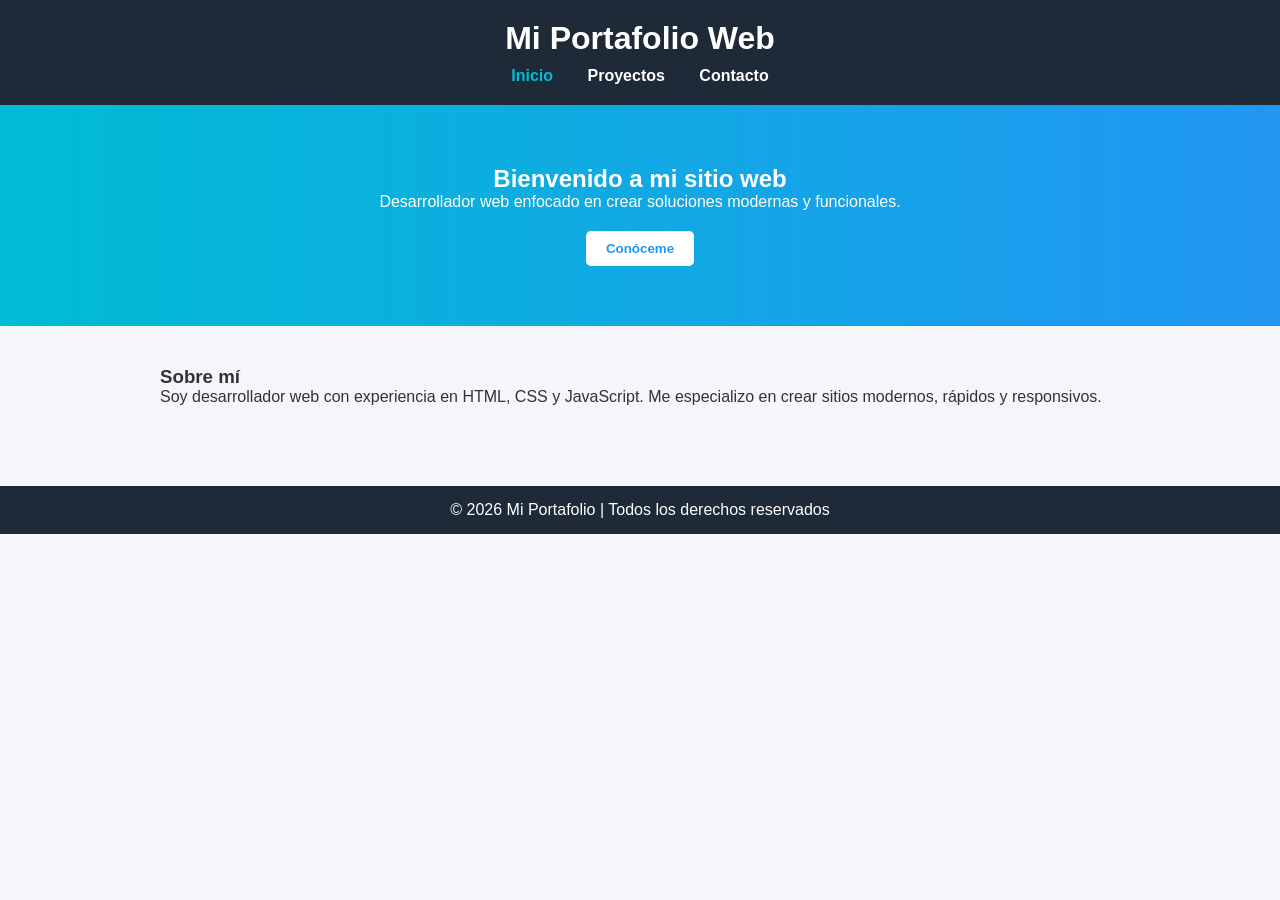
<file: index.html>
<!DOCTYPE html>
<html lang="es">
<head>
    <meta charset="UTF-8">
    <title>Mi Portafolio | Inicio</title>
    <link rel="stylesheet" href="style.css">
</head>
<body>

<header>
    <h1>Mi Portafolio Web</h1>
    <nav>
        <ul>
            <li><a href="index.html" class="activo">Inicio</a></li>
            <li><a href="proyectos.html">Proyectos</a></li>
            <li><a href="contacto.html">Contacto</a></li>
        </ul>
    </nav>
</header>

<section class="hero">
    <h2>Bienvenido a mi sitio web</h2>
    <p>Desarrollador web enfocado en crear soluciones modernas y funcionales.</p>
    <button onclick="saludo()">Conóceme</button>
</section>

<section class="contenido">
    <h3>Sobre mí</h3>
    <p>
        Soy desarrollador web con experiencia en HTML, CSS y JavaScript.
        Me especializo en crear sitios modernos, rápidos y responsivos.
    </p>
</section>

<footer>
    <p>&copy; 2026 Mi Portafolio | Todos los derechos reservados</p>
</footer>

<script src="script.js"></script>
</body>
</html>
</file>
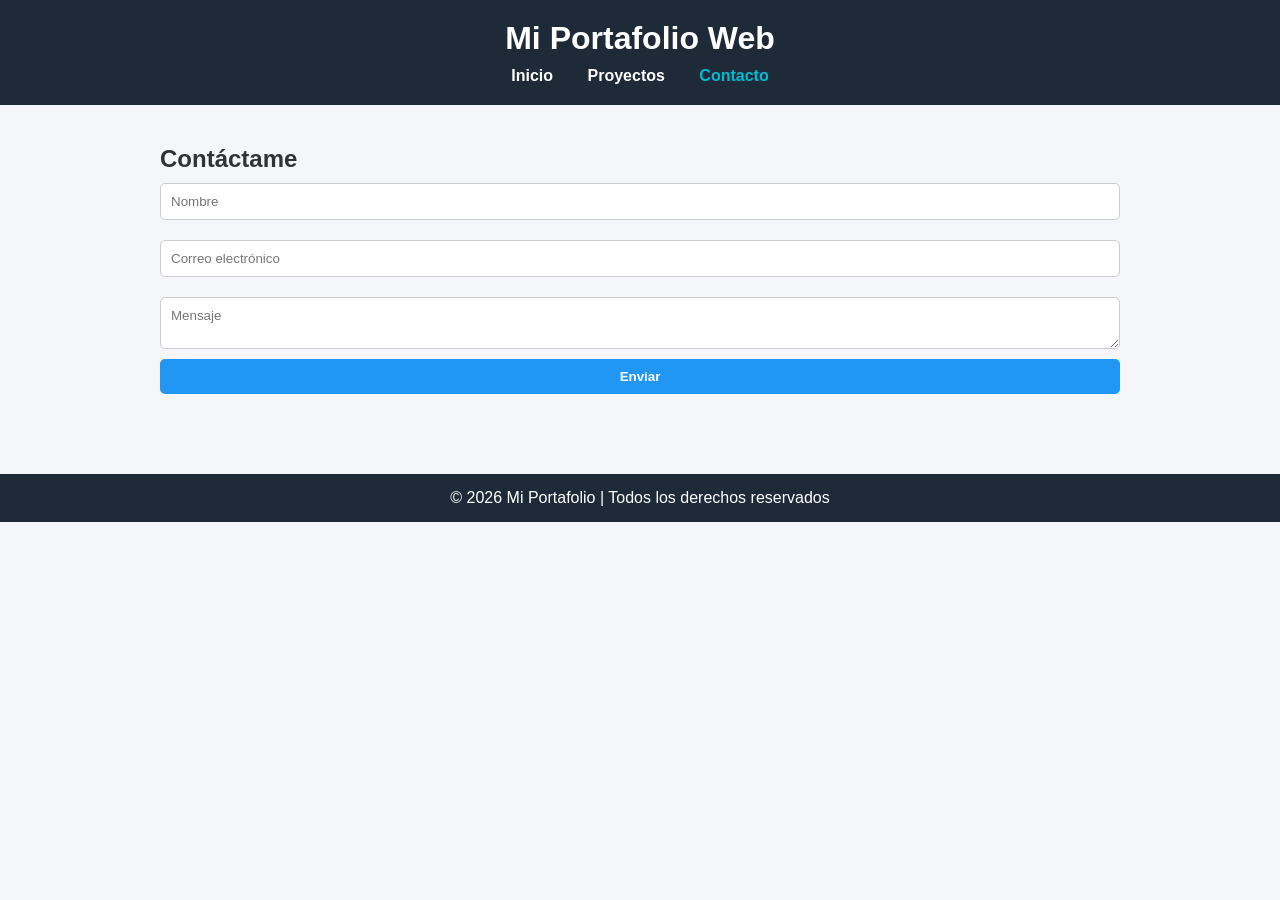
<file: contacto.html>
<!DOCTYPE html>
<html lang="es">
<head>
    <meta charset="UTF-8">
    <title>Mi Portafolio | Contacto</title>
    <link rel="stylesheet" href="style.css">
</head>
<body>

<header>
    <h1>Mi Portafolio Web</h1>
    <nav>
        <ul>
            <li><a href="index.html">Inicio</a></li>
            <li><a href="proyectos.html">Proyectos</a></li>
            <li><a href="contacto.html" class="activo">Contacto</a></li>
        </ul>
    </nav>
</header>

<section class="contenido">
    <h2>Contáctame</h2>

    <form id="formulario">
        <input type="text" placeholder="Nombre" required>
        <input type="email" placeholder="Correo electrónico" required>
        <textarea placeholder="Mensaje" required></textarea>
        <button type="submit">Enviar</button>
    </form>

</section>

<footer>
    <p>&copy; 2026 Mi Portafolio | Todos los derechos reservados</p>
</footer>

<script src="script.js"></script>
</body>
</html>
</file>
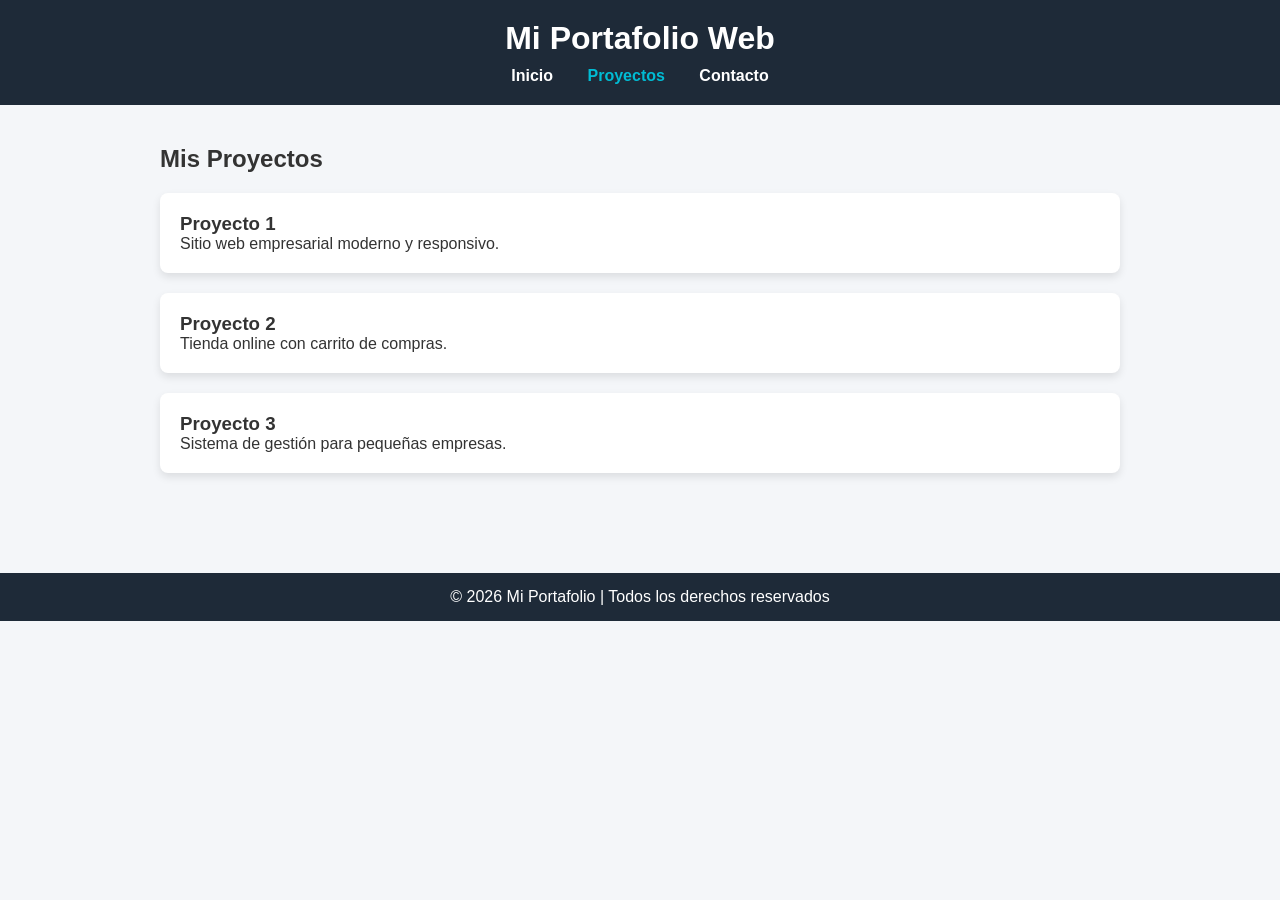
<file: proyectos.html>
<!DOCTYPE html>
<html lang="es">
<head>
    <meta charset="UTF-8">
    <title>Mi Portafolio | Proyectos</title>
    <link rel="stylesheet" href="style.css">
</head>
<body>

<header>
    <h1>Mi Portafolio Web</h1>
    <nav>
        <ul>
            <li><a href="index.html">Inicio</a></li>
            <li><a href="proyectos.html" class="activo">Proyectos</a></li>
            <li><a href="contacto.html">Contacto</a></li>
        </ul>
    </nav>
</header>

<section class="contenido">
    <h2>Mis Proyectos</h2>

    <div class="card">
        <h3>Proyecto 1</h3>
        <p>Sitio web empresarial moderno y responsivo.</p>
    </div>

    <div class="card">
        <h3>Proyecto 2</h3>
        <p>Tienda online con carrito de compras.</p>
    </div>

    <div class="card">
        <h3>Proyecto 3</h3>
        <p>Sistema de gestión para pequeñas empresas.</p>
    </div>

</section>

<footer>
    <p>&copy; 2026 Mi Portafolio | Todos los derechos reservados</p>
</footer>

<script src="script.js"></script>
</body>
</html>
</file>
<file: style.css>
* {
    margin: 0;
    padding: 0;
    box-sizing: border-box;
    font-family: Arial, sans-serif;
}

body {
    background-color: #f4f6f9;
    color: #333;
}

/* Header */
header {
    background-color: #1e2a38;
    color: white;
    padding: 20px 0;
    text-align: center;
}

nav ul {
    list-style: none;
    margin-top: 10px;
}

nav ul li {
    display: inline;
    margin: 0 15px;
}

nav ul li a {
    text-decoration: none;
    color: white;
    font-weight: bold;
    transition: 0.3s;
}

nav ul li a:hover,
.activo {
    color: #00bcd4;
}

/* Hero */
.hero {
    text-align: center;
    padding: 60px 20px;
    background: linear-gradient(to right, #00bcd4, #2196f3);
    color: white;
}

.hero button {
    margin-top: 20px;
    padding: 10px 20px;
    border: none;
    background-color: white;
    color: #2196f3;
    font-weight: bold;
    cursor: pointer;
    border-radius: 5px;
    transition: 0.3s;
}

.hero button:hover {
    background-color: #f0f0f0;
}

/* Contenido */
.contenido {
    padding: 40px 20px;
    max-width: 1000px;
    margin: auto;
}

.card {
    background-color: white;
    padding: 20px;
    margin: 20px 0;
    border-radius: 8px;
    box-shadow: 0 4px 8px rgba(0,0,0,0.1);
}

/* Formulario */
form {
    display: flex;
    flex-direction: column;
}

form input,
form textarea {
    margin: 10px 0;
    padding: 10px;
    border-radius: 5px;
    border: 1px solid #ccc;
}

form button {
    padding: 10px;
    border: none;
    background-color: #2196f3;
    color: white;
    font-weight: bold;
    border-radius: 5px;
    cursor: pointer;
}

form button:hover {
    background-color: #1976d2;
}

/* Footer */
footer {
    background-color: #1e2a38;
    color: white;
    text-align: center;
    padding: 15px;
    margin-top: 40px;
}

/* Responsive */
@media (max-width: 600px) {
    nav ul li {
        display: block;
        margin: 10px 0;
    }
}
</file>
